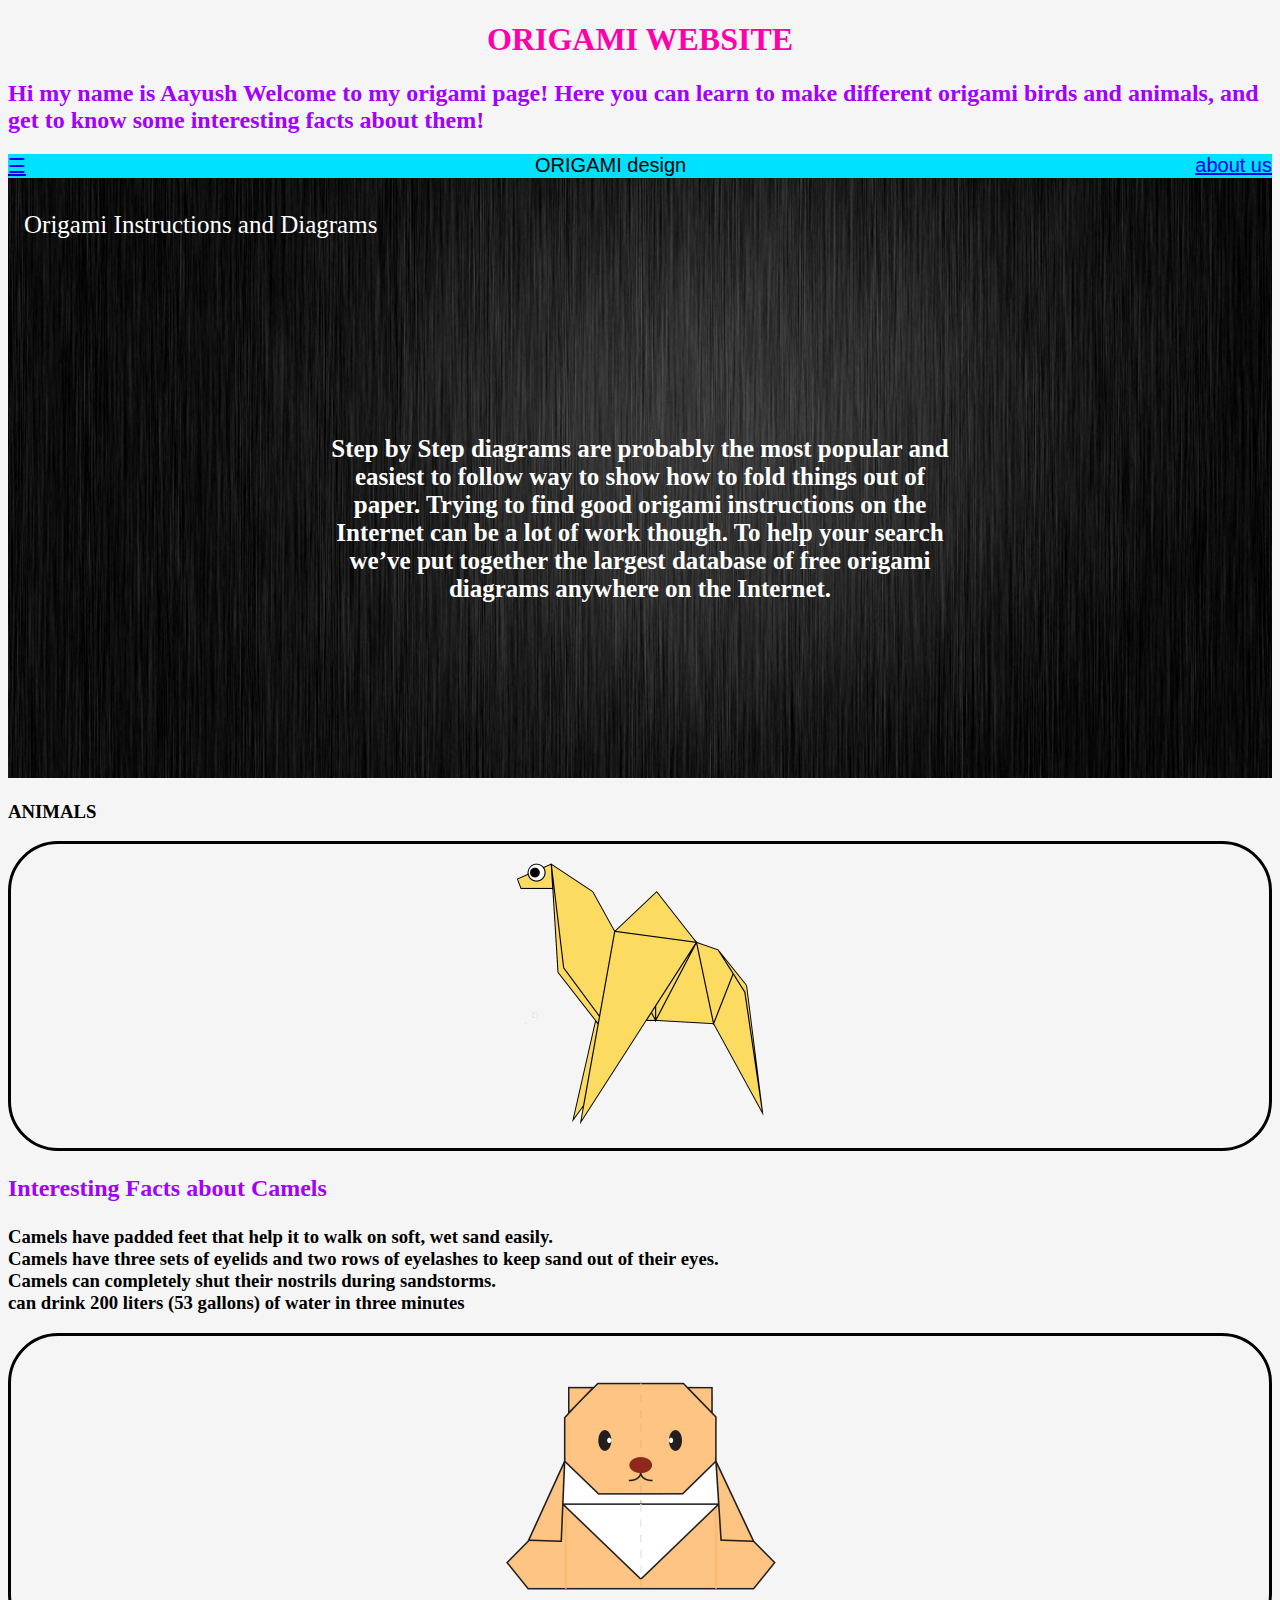
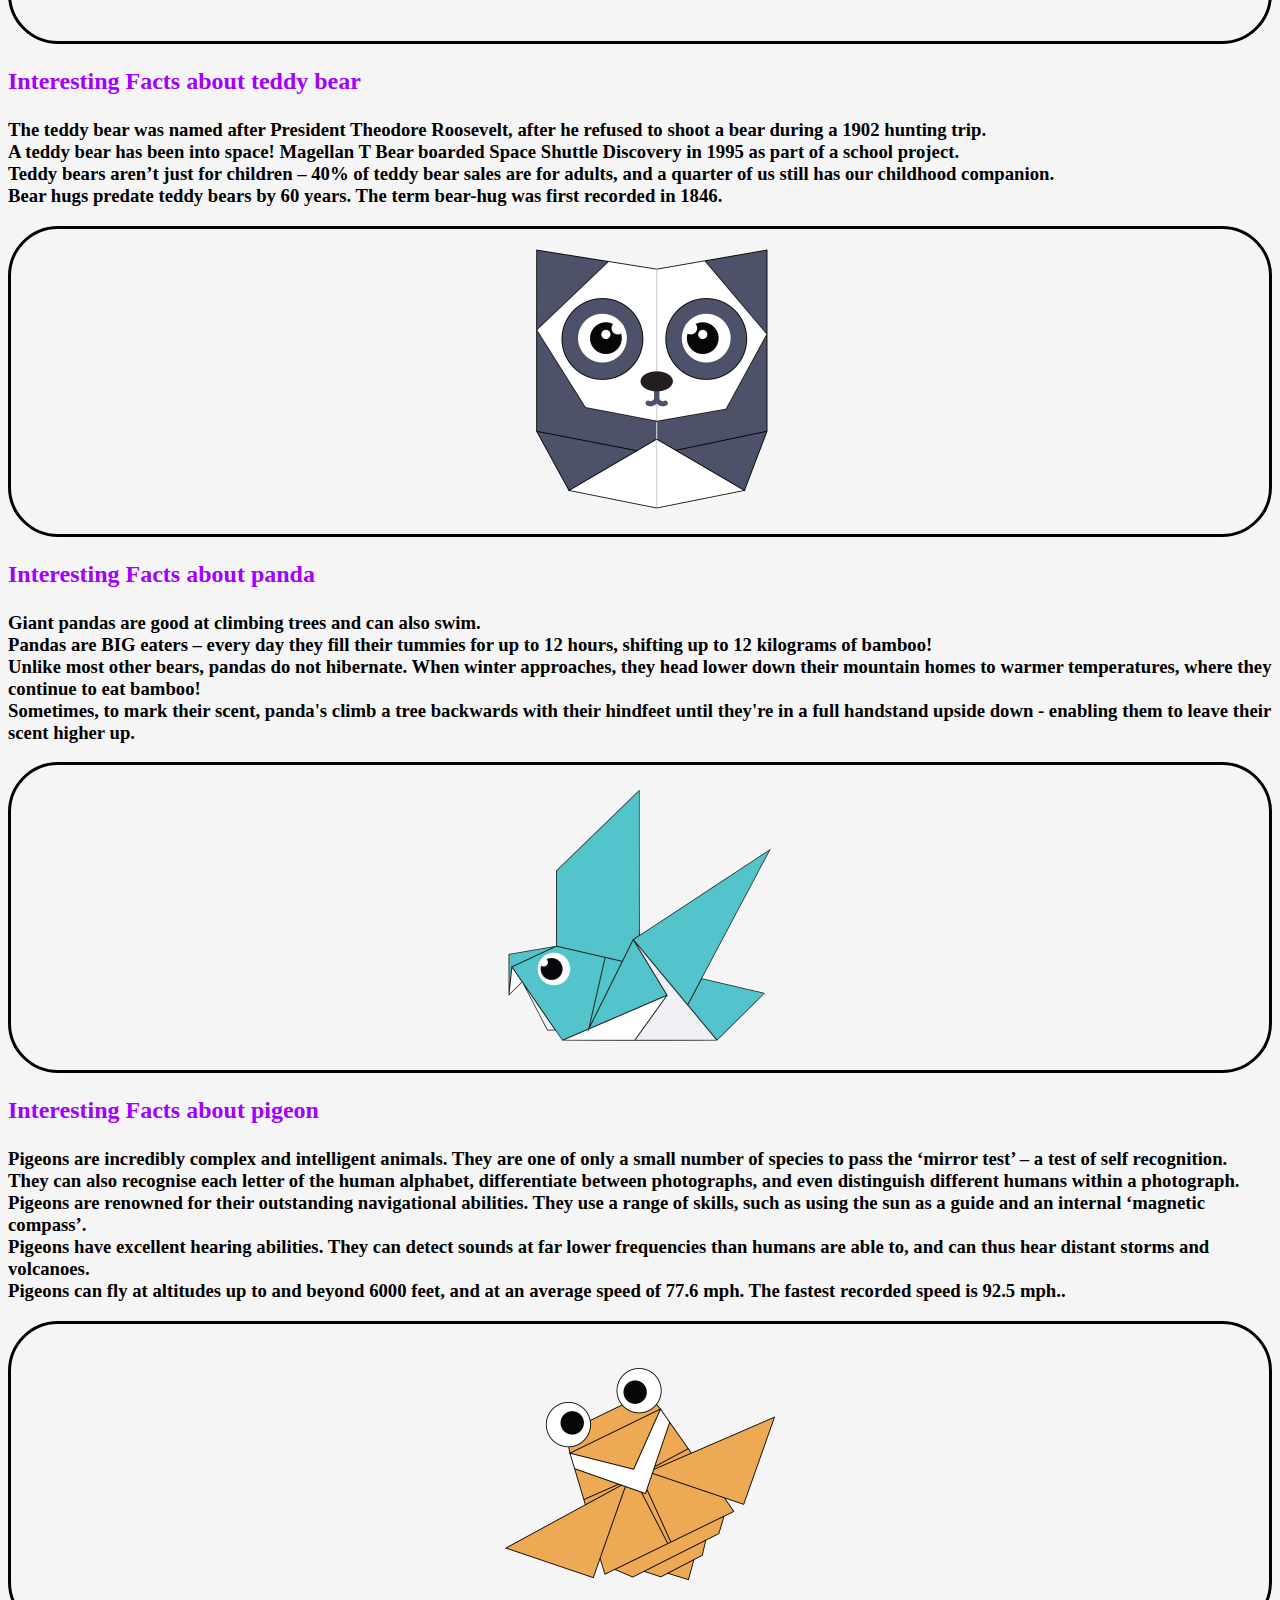
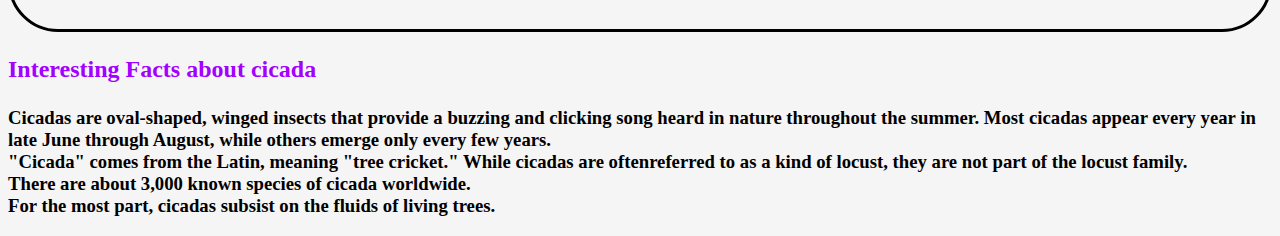
<file: index.html>
<!DOCTYPE HTML>
<html>
    <head>
        <title> ORIGAMI WEBSITE </title>
        <link rel="stylesheet" type="text/css" href="style.css"/>
    </head>
    <body>
        <div class="header">
         <h1> ORIGAMI WEBSITE </h1>   
        <div class="discription">
        <h2>Hi my name is Aayush Welcome to my origami page! Here you can learn to make different origami birds and animals, and get to know some interesting facts about them!  </h2>
        
        </div>
        <div class="menu">
            <div><a href="#">☰</a></div>
         <div> ORIGAMI design </div>  
        <div    ><a href="https://aayush5098.github.io/portfolio/">about us</a></div>
        </div>

        <div class= "bodyimg">
            <img src="main2.jpg" height="600px" width="100%">
         <p class= "instructions"> Origami Instructions and Diagrams  </p>
          
            <h3 class="details"><br> Step by Step diagrams are probably the most popular and easiest to follow way to show how to fold things out of paper. Trying to find good origami instructions on the Internet can be a lot of work though. To help your search we’ve put together the largest database of free origami diagrams anywhere on the Internet.</h3>
        </img>
        </div>

        <h3><p> ANIMALS </p></h3> 

        <div class="item">
            <a href="https://origami.me/camel/"><img src="camel.png" width=300 height="300"></a><br>
            <h1> Origami Camel </h1>
        </div>

      <b>  <h2><p> Interesting Facts about Camels </p></h2> </b>

            <h3><p>  
              <b>  <li>Camels have padded feet that help it to walk on soft, wet sand easily.</li></b>
               <li>Camels have three sets of eyelids and two rows of eyelashes to keep sand out of their eyes.</li> 
               <li>Camels can completely shut their nostrils during sandstorms.</li> 
               <li>can drink 200 liters (53 gallons) of water in three minutes</li> <h3><p>
        
                <div class="item">
                    <a href="https://origami.me/teddy-bear/"><img src="teddy.png" width=300 height="300"></a><br>
                    <h1> Origami teddy bear </h1>
                </div>     
                
                <h2><p> Interesting Facts about teddy bear </p></h2> </b>

                <h3><p>  
                    <b>  <li>The teddy bear was named after President Theodore Roosevelt, after he refused to shoot a bear during a 1902 hunting trip.</li></b>
                     <li>A teddy bear has been into space! Magellan T Bear boarded Space Shuttle Discovery in 1995 as part of a school project.</li> 
                     <li>Teddy bears aren’t just for children – 40% of teddy bear sales are for adults, and a quarter of us still has our childhood companion.</li> 
                     <li>Bear hugs predate teddy bears by 60 years. The term bear-hug was first recorded in 1846.</li> <h3><p>

                        <div class="item">
                            <a href="https://origami.me/panda/"><img src="panda.png" width=300 height="300"></a><br>
                            <h1> Origami panda </h1>
                        </div>  
                        <h2><p> Interesting Facts about panda</p></h2> </b>               

                        <h3><p>  
                            <b>  <li>Giant pandas are good at climbing trees and can also swim.</li></b>
                             <li>Pandas are BIG eaters – every day they fill their tummies for up to 12 hours, shifting up to 12 kilograms of bamboo!</li> 
                             <li>Unlike most other bears, pandas do not hibernate. When winter approaches, they head lower down their mountain homes to warmer temperatures, where they continue to eat bamboo!</li> 
                             <li>Sometimes, to mark their scent, panda's climb a tree backwards with their hindfeet until they're in a full handstand upside down - enabling them to leave their scent higher up.</li> <h3><p>
            
                                <div class="item">
                                    <a href="https://origami.me/pigeon/"><img src="pigeon.png" width=300 height="300"></a><br>
                                    
                                    <h1> Origami pigeon </h1>
                                </div> 
                                <h2><p> Interesting Facts about pigeon</p></h2> </b>  
                                <h3><p>  
                                    <b>  <li>Pigeons are incredibly complex and intelligent animals. They are one of only a small number of species to pass the ‘mirror test’ – a test of self recognition. They can also recognise each letter of the human alphabet, differentiate between photographs, and even distinguish different humans within a photograph.</li></b>
                                     <li>Pigeons are renowned for their outstanding navigational abilities. They use a range of skills, such as using the sun as a guide and an internal ‘magnetic compass’.</li> 
                                     <li>Pigeons have excellent hearing abilities. They can detect sounds at far lower frequencies than humans are able to, and can thus hear distant storms and volcanoes.</li> 
                                     <li>Pigeons can fly at altitudes up to and beyond 6000 feet, and at an average speed of 77.6 mph. The fastest recorded speed is 92.5 mph..</li> <h3><p>

                                        <div class="item">
                                            <a href="https://origami.me/flying-cicada/"><img src="cicada.png" width=300 height="300"></a><br>
                                            <h1> Origami cicada </h1>
                                        </div>

                                        <h2><p> Interesting Facts about cicada</p></h2> </b>  

                                        <h3><p>  
                                            <b>  <li>Cicadas are oval-shaped, winged insects that provide a buzzing and clicking song heard in nature throughout the summer. Most cicadas appear every year in late June through August, while others emerge only every few years.</li></b>
                                             <li>"Cicada" comes from the Latin, meaning "tree cricket." While cicadas are oftenreferred to as a kind of locust, they are not part of the locust family.</li> 
                                             <li>There are about 3,000 known species of cicada worldwide.</li> 
                                             <li>For the most part, cicadas subsist on the fluids of living trees.</li> <h3
</file>
<file: style.css>
h1{
    text-align: center;
}

h1{
    color:rgb(255, 0, 170);
}

h2{
    color:rgb(162, 0, 255);
}
.item{
    text-align: center;  
    border:solid;
    border-radius: 50px;
    border-width: 300;
    width: 310;
}
.img {
    border:solid;
}
.menu{
    display: flex;
    justify-content: space-between;
    background-color: rgb(0, 225, 255);
    font-size:  20px; 
    font-weight: 400;
    font-family: sans-serif;
}
body  {
    background-color: whitesmoke;
}

.bodyimg {
position: relative;
text-align: center;
color: white ;
}
.instructions{
    position: absolute;
    top: 8px;
    left: 16px;
    font-size :25px;

    
}
.details{
    position: absolute;
    top: 50%;
    left:50%;
    transform: translate(-50%,-50%);
    font-size: 25px ;
    
}

.item:hover{
    transform: scale(1.1);
}

.item:hover image{
    opacity: 0.33;
}

.item h1{
    position:absolute;
    top:50%;
    left: 220px;;
    transform: translate(-50%,-50%);
    opacity: 0;

}

.item:hover h1{
    opacity: 1;

}
</file>
